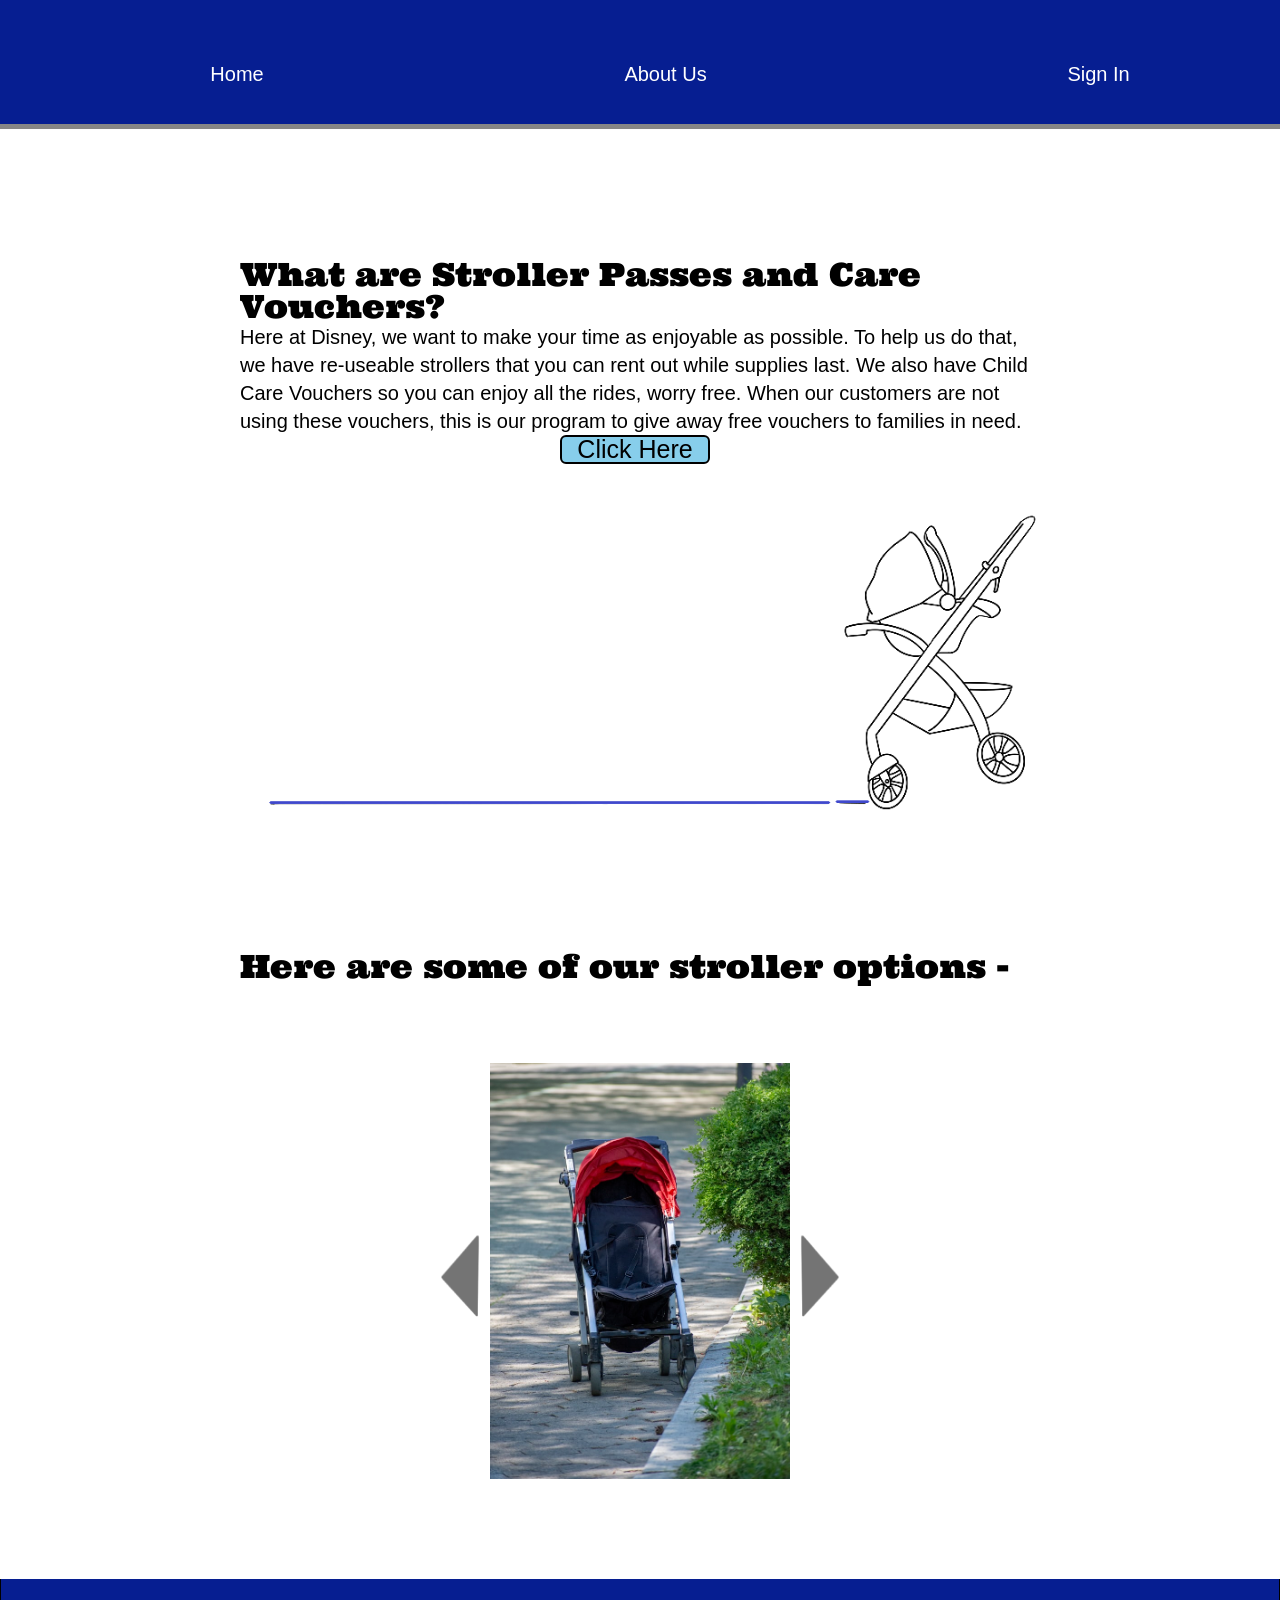
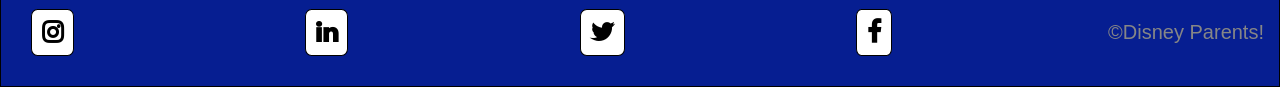
<file: index.html>
<!DOCTYPE html>
<html lang="en">
    <head>
        <meta charset="utf-8">
        <meta name="viewport" content= "width=device-width, initial-scale=1.0">
              
        <title>Disney Care Vouchers</title>
              
        <link rel="stylesheet" href="css/index.css">
        
        <link href="https://fonts.googleapis.com/css?family=Ultra&display=swap" rel="stylesheet">
        <link
      rel="stylesheet"
      href="https://cdnjs.cloudflare.com/ajax/libs/font-awesome/4.7.0/css/font-awesome.min.css"
    />
    
    </head>
    <header>
        <nav>
            <ul>
                <li><a href = 'index.html'>Home</a></li>
                <li><a href = 'about.html'>About Us</a></li>
                <li><a href = 'https://disney-parent-bwpt.netlify.com/ '>Sign In</a></li>
            </ul>
        </nav>
    </header>
    <section>
        <body>
            <div class = "container">
            <div class = "aboutVouch">

            <h2>
                What are Stroller Passes and Care Vouchers?
            </h2>
                <p>
                    Here at Disney, we want to make your time as enjoyable as possible. To help us do that, we have re-useable strollers that you can rent out while supplies last. We also
                    have Child Care Vouchers so you can enjoy all the rides, worry free. When our customers are not using these vouchers, this is our program to give away free vouchers to families
                    in need.
                </p>
            <a class = "dabutton" href = 'https://disney-parent-bwpt.netlify.com/'><div class = "reactButton">Click Here</div></a>
            </div>
            <div class = "stroller">
                <img class="strGif" src="image/gif.jpg" alt="" style="width:100%;max-width:900px">
            </div>
                <h2 class = "aboutVouch">
                    Here are some of our stroller options -
                </h2>

            <div class = "gallery">
                    <img class="S2" id= "left" src= "image/left.png" alt= "">
                    <img class="S1" id= "Stroller1" src="image/stroller1.jpg" alt="First Stroller" style="width:100%;max-width:300px">
                    <img class="S3" id= "right" src= "image/right.png" alt= "">
            </div>
        </section>
    <footer>
        <div class="footer-container">
            <div>
            <p>&copy;Disney Parents!</p>
          </div>
          <a
            href="https://www.facebook.com/LambdaSchoolOnline/"
            class="fa fa-facebook"
          ></a>
          <a href="https://twitter.com/lambdaschool" class="fa fa-twitter"></a>
          <a
            href="https://www.linkedin.com/school/lambdaschool/"
            class="fa fa-linkedin"
          ></a>
          <a href="https://instagram.com/lambdaschool" class="fa fa-instagram"></a>
        </div>
      </section>
    </footer>

    <script src="javascript/app.js"></script>
        </body>
        </html>
</file>
<file: css/index.css>
/* http://meyerweb.com/eric/tools/css/reset/ 
   v2.0 | 20110126
   License: none (public domain)
*/
html,
body,
div,
span,
applet,
object,
iframe,
h1,
h2,
h3,
h4,
h5,
h6,
p,
blockquote,
pre,
a,
abbr,
acronym,
address,
big,
cite,
code,
del,
dfn,
em,
img,
ins,
kbd,
q,
s,
samp,
small,
strike,
strong,
sub,
sup,
tt,
var,
b,
u,
i,
center,
dl,
dt,
dd,
ol,
ul,
li,
fieldset,
form,
label,
legend,
table,
caption,
tbody,
tfoot,
thead,
tr,
th,
td,
article,
aside,
canvas,
details,
embed,
figure,
figcaption,
footer,
header,
hgroup,
menu,
nav,
output,
ruby,
section,
summary,
time,
mark,
audio,
video {
  margin: 0;
  padding: 0;
  border: 0;
  font-size: 100%;
  font: inherit;
  vertical-align: baseline;
}
/* HTML5 display-role reset for older browsers */
article,
aside,
details,
figcaption,
figure,
footer,
header,
hgroup,
menu,
nav,
section {
  display: block;
}
body {
  line-height: 1;
}
ol,
ul {
  list-style: none;
}
blockquote,
q {
  quotes: none;
}
blockquote:before,
blockquote:after,
q:before,
q:after {
  content: '';
  content: none;
}
table {
  border-collapse: collapse;
  border-spacing: 0;
}
.a-mixin {
  text-decoration: none;
  font-size: 2.5rem;
  margin: 6px;
  padding: 3px 5px 3px 5px;
  padding: 2%;
  color: #000000;
  background-color: #FFFFFF;
  border: 1px solid black;
  border-radius: 5px;
  font-weight: 700;
}
.tiny-view {
  display: flex;
  justify-content: center;
  align-items: center;
  width: 100%;
  background-color: #061E91;
  color: #868686;
  flex-flow: column-reverse;
}
.tiny-view a {
  text-decoration: none;
  font-size: 2.5rem;
  margin: 6px;
  padding: 3px 5px 3px 5px;
  padding: 2%;
  color: #000000;
  background-color: #FFFFFF;
  border: 1px solid black;
  border-radius: 5px;
  font-weight: 700;
}
.tiny-view a:hover {
  background-color: black;
  color: white;
  transition: 300ms;
}
.tiny-view a:active {
  background-color: #666666;
}
.a-mixin-with-button a {
  text-decoration: none;
  font-size: 3rem;
  margin: 5px;
  margin-left: 28%;
  padding: 3px 5px 3px 5px;
  padding: 2%;
  margin-bottom: 2%;
  color: #000000;
  background-color: #FFFFFF;
  border: 1px solid black;
  border-radius: 5px;
  font-weight: 700;
}
.a-mixin-with-button a:hover {
  background-color: #061E91;
  color: white;
  transition: 300ms;
}
.a-mixin-with-button a:active {
  background-color: #666666;
}
* {
  box-sizing: border-box;
}
html {
  padding: 0;
  margin: 0;
  font-size: 62.5%;
}
html,
body {
  font-family: 'Russo One', sans-serif;
  color: #000000;
  margin: 0;
  padding: 0;
}
h1,
h2,
h3,
h4,
h5 {
  font-family: 'Ultra', serif;
  color: #000000;
}
h2 {
  font-size: 3.2rem;
}
h3 {
  font-size: 2.8rem;
}
p {
  font-size: 2rem;
  line-height: 1.4;
}
.container {
  max-width: 800px;
  width: 100%;
  margin: 0 auto;
}
body {
  background-image: url("../image/Background.PNG"), url("../image/Sides.PNG");
  background-size: contain, cover 100vh;
  background-position: top, top;
  background-repeat: no-repeat, repeat-y;
}
@media (max-width: 1350px) {
  body {
    background-image: none;
  }
}
.tablet-view {
  display: flex;
  justify-content: space-between;
  align-items: center;
  flex-flow: row-reverse;
  border-bottom: 1px solid black;
  border-left: 1px solid black;
  border-right: 1px solid black;
  background-color: #061E91;
  padding: 15px;
}
.tablet-view a {
  text-decoration: none;
  color: #000000;
  font-weight: 700;
  background-color: #FFFFFF;
  padding: 10px;
  margin: 15px;
  border: 1px solid black;
  border-radius: 15%;
  transition: 0.25s;
}
.tablet-view a:hover {
  background-color: black;
  color: white;
}
.tablet-view a:active {
  background-color: #666666;
}
.tablet-view .header-h1 {
  font-size: 2.5rem;
  font-weight: 600;
}
.desktop-view {
  display: flex;
  justify-content: space-between;
  align-items: center;
  flex-flow: row-reverse;
  border-bottom: 1px solid black;
  border-left: 1px solid black;
  border-right: 1px solid black;
  background-color: #061E91;
  width: 100%;
  padding: 15px;
}
.desktop-view a {
  text-decoration: none;
  color: #000000;
  font-weight: 700;
  background-color: #FFFFFF;
  padding: 10px;
  margin: 15px;
  border: 1px solid black;
  border-radius: 15%;
  transition: 0.25s;
}
.desktop-view a:hover {
  background-color: black;
  color: white;
}
.desktop-view a:active {
  background-color: #666666;
}
.desktop-view a .header-h1 {
  font-size: 2.5rem;
  font-weight: 600;
}
@media (max-width: 900px) {
  header nav {
    justify-content: space-around;
  }
}
header nav ul {
  display: flex;
  list-style-type: none;
  font-size: 2rem;
  width: 100%;
}
@media (max-width: 1350px) {
  header nav ul {
    justify-content: space-around;
    background-color: #061e91;
    padding-bottom: 40px;
    border-bottom: 5px solid #868686;
  }
}
header nav ul li a {
  display: flex;
  align-content: center;
  text-decoration: none;
  color: #FFFFFF;
  margin-left: 60px;
}
@media (max-width: 1350px) {
  header nav ul li a {
    justify-content: space-around;
  }
}
@media (max-width: 500px) {
  header nav ul li a {
    margin-right: 40px;
  }
}
header nav ul li a a:hover {
  background-color: white;
  color: black;
}
.footer-container {
  display: flex;
  justify-content: center;
  align-items: center;
  width: 100%;
  background-color: #061E91;
  color: #868686;
  flex-flow: column-reverse;
}
.footer-container a {
  text-decoration: none;
  font-size: 2.5rem;
  margin: 6px;
  padding: 3px 5px 3px 5px;
  padding: 2%;
  color: #000000;
  background-color: #FFFFFF;
  border: 1px solid black;
  border-radius: 5px;
  font-weight: 700;
}
.footer-container a:hover {
  background-color: black;
  color: white;
  transition: 300ms;
}
.footer-container a:active {
  background-color: #666666;
}
@media (min-width: 500px) {
  .footer-container {
    min-width: 100%;
    display: flex;
    justify-content: center;
    align-items: center;
    height: 10%;
    background-color: #061E91;
    flex-flow: column-reverse;
  }
  .footer-container a {
    text-decoration: none;
    font-size: 2.5rem;
    margin: 6px;
    padding: 3px 5px 3px 5px;
    padding: 2%;
    color: #000000;
    background-color: #FFFFFF;
    border: 1px solid black;
    border-radius: 5px;
    font-weight: 700;
  }
  .footer-container a:hover {
    background-color: #000000;
    color: white;
    transition: 300ms;
  }
  .footer-container a:active {
    background-color: #666666;
  }
}
@media (min-width: 800px) {
  .footer-container {
    width: 100%;
    display: flex;
    justify-content: space-between;
    align-items: center;
    flex-flow: row-reverse;
    border-bottom: 1px solid black;
    border-left: 1px solid black;
    border-right: 1px solid black;
    background-color: #061E91;
    padding: 15px;
  }
  .footer-container a {
    text-decoration: none;
    color: #000000;
    font-weight: 700;
    background-color: #FFFFFF;
    padding: 10px;
    margin: 15px;
    border: 1px solid black;
    border-radius: 15%;
    transition: 0.25s;
  }
  .footer-container a:hover {
    background-color: black;
    color: white;
  }
  .footer-container a:active {
    background-color: #666666;
  }
  .footer-container .header-h1 {
    font-size: 2.5rem;
    font-weight: 600;
  }
}
@media (min-width: 1000px) {
  .footer-container {
    display: flex;
    justify-content: space-between;
    align-items: center;
    flex-flow: row-reverse;
    border-bottom: 1px solid black;
    border-left: 1px solid black;
    border-right: 1px solid black;
    background-color: #061E91;
    width: 100%;
    padding: 15px;
  }
  .footer-container a {
    text-decoration: none;
    color: #000000;
    font-weight: 700;
    background-color: #FFFFFF;
    padding: 10px;
    margin: 15px;
    border: 1px solid black;
    border-radius: 15%;
    transition: 0.25s;
  }
  .footer-container a:hover {
    background-color: black;
    color: white;
  }
  .footer-container a:active {
    background-color: #666666;
  }
  .footer-container a .header-h1 {
    font-size: 2.5rem;
    font-weight: 600;
  }
}
.aboutVouch {
  display: flex;
  flex-direction: column;
  margin: 130px 0 20px 0;
  padding-bottom: 20px;
}
@media (max-width: 900px) {
  .aboutVouch {
    margin: 20px 2% 0 2%;
  }
}
.aboutVouch .reactButton {
  margin-left: 40%;
  border: solid black 2px;
  border-radius: 6px;
  width: 150px;
  font-size: 2.5rem;
  text-align: center;
  background-color: skyblue;
}
.dabutton {
  text-decoration: none;
  color: black;
}
.gallery {
  display: flex;
  align-content: center;
  justify-content: center;
  margin-top: 30px;
  padding: 30px 0 100px 0;
}
.gallery .S2,
.gallery .S3 {
  margin-top: 20%;
  width: 50px;
  height: 100px;
}
@media (min-width: 1000px) {
  .tl-about-page {
    padding-top: 10%;
    margin-top: 2%;
  }
}
@media (min-width: 800px) {
  .tl-about-page {
    padding-top: 20%;
    display: flex;
    justify-content: center;
    align-items: center;
    flex-direction: column;
    margin-top: 10%;
    margin-bottom: 5%;
    border-bottom: 3px dashed blue;
  }
}
@media (min-width: 500px) {
  .tl-about-page {
    padding-top: 25%;
    display: flex;
    justify-content: center;
    align-items: center;
    flex-direction: column;
    margin-top: 10%;
    margin-bottom: 5%;
    border-bottom: 3px dashed blue;
  }
}
@media (min-width: 300px) {
  .tl-about-page {
    padding-top: 10%;
  }
}
.team-member {
  width: 100%;
  color: #000000;
  border: 1px solid black;
  margin-bottom: 5%;
}
.team-member h3 {
  padding-bottom: 1%;
  font-family: 'Ultra', serif;
}
.ui-section-styling {
  width: 100%;
  display: flex;
  justify-content: center;
  align-items: center;
  flex-direction: column;
  padding-top: 5%;
  border-top: 3px dashed blue;
}
.database-section-styling {
  width: 100%;
  display: flex;
  justify-content: center;
  align-items: center;
  border-top: 3px dashed blue;
  padding-top: 5%;
}
li {
  margin-top: 5%;
}
.img-formater {
  width: 100%;
}
</file>
